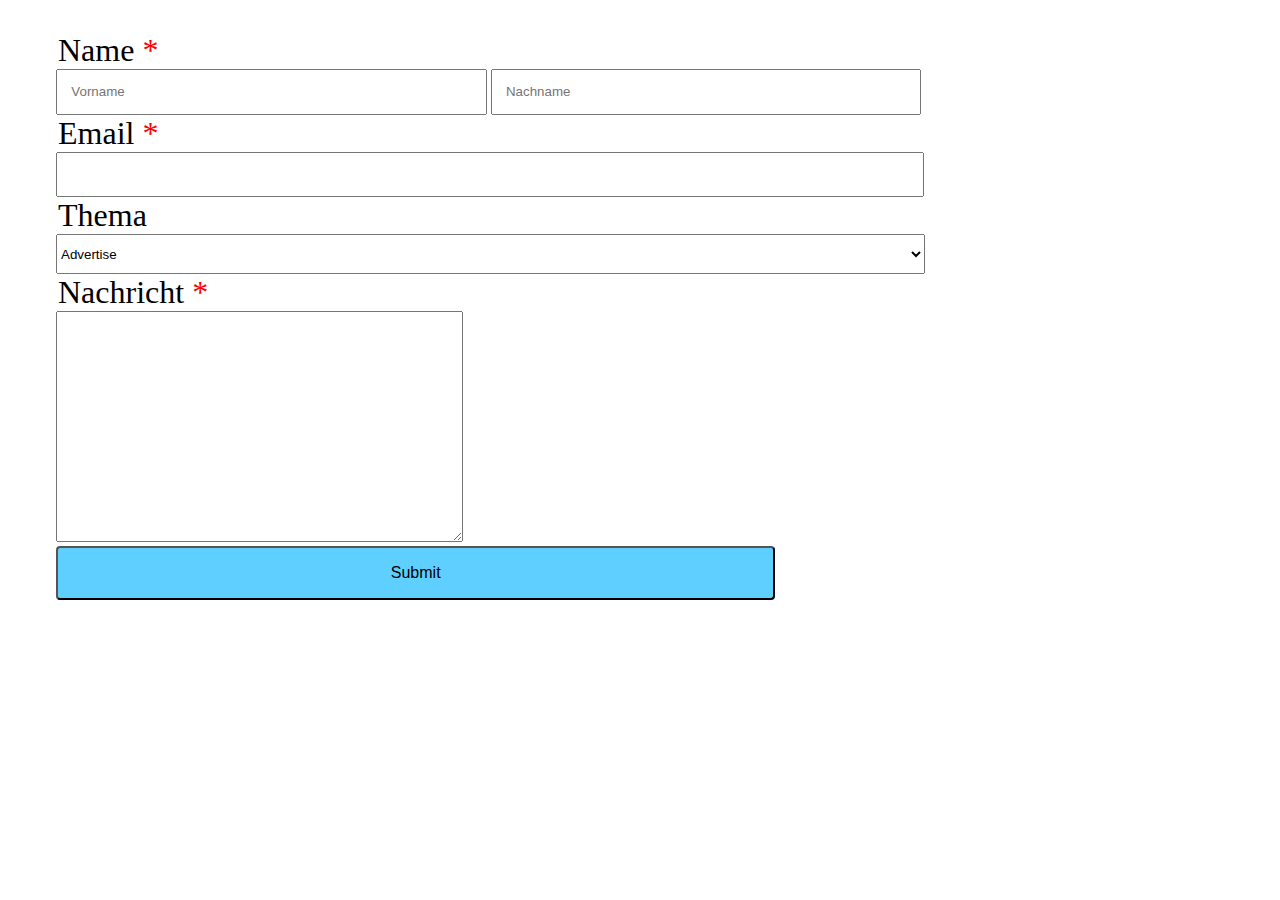
<file: form3.html>
<!DOCTYPE html>
<html lang="en">
<head>
    <meta charset="UTF-8">
    <meta name="viewport" content="width=device-width, initial-scale=1.0">
    <meta http-equiv="X-UA-Compatible" content="ie=edge">
    <link rel="stylesheet" href="css/form3.css">
    <title>Document</title>
</head>
<body>
    <form action="send.html">
        <div class="name">
        <legend>Name </legend>
        <input type="text" placeholder="Vorname">
        <input type="text" placeholder="Nachname">
        </div>
        <div class="mail">
            <legend>Email </legend>
            <input type="email" name="mail" id="mail">
        </div>
        <div>
            <legend>Thema</legend>
            <select name="select" id="select">
                <option>Advertise</option>
                <option>Partnership</option>
                <option>General</option>
            </select>
        </div>
        <div class="text">
            <legend>Nachricht </legend>
            <textarea name="text" id="text" cols="48" rows="15"></textarea>
            <br>
            <input type="button" value="Submit">
        </div>
    </form>
</body>
</html>
</file>
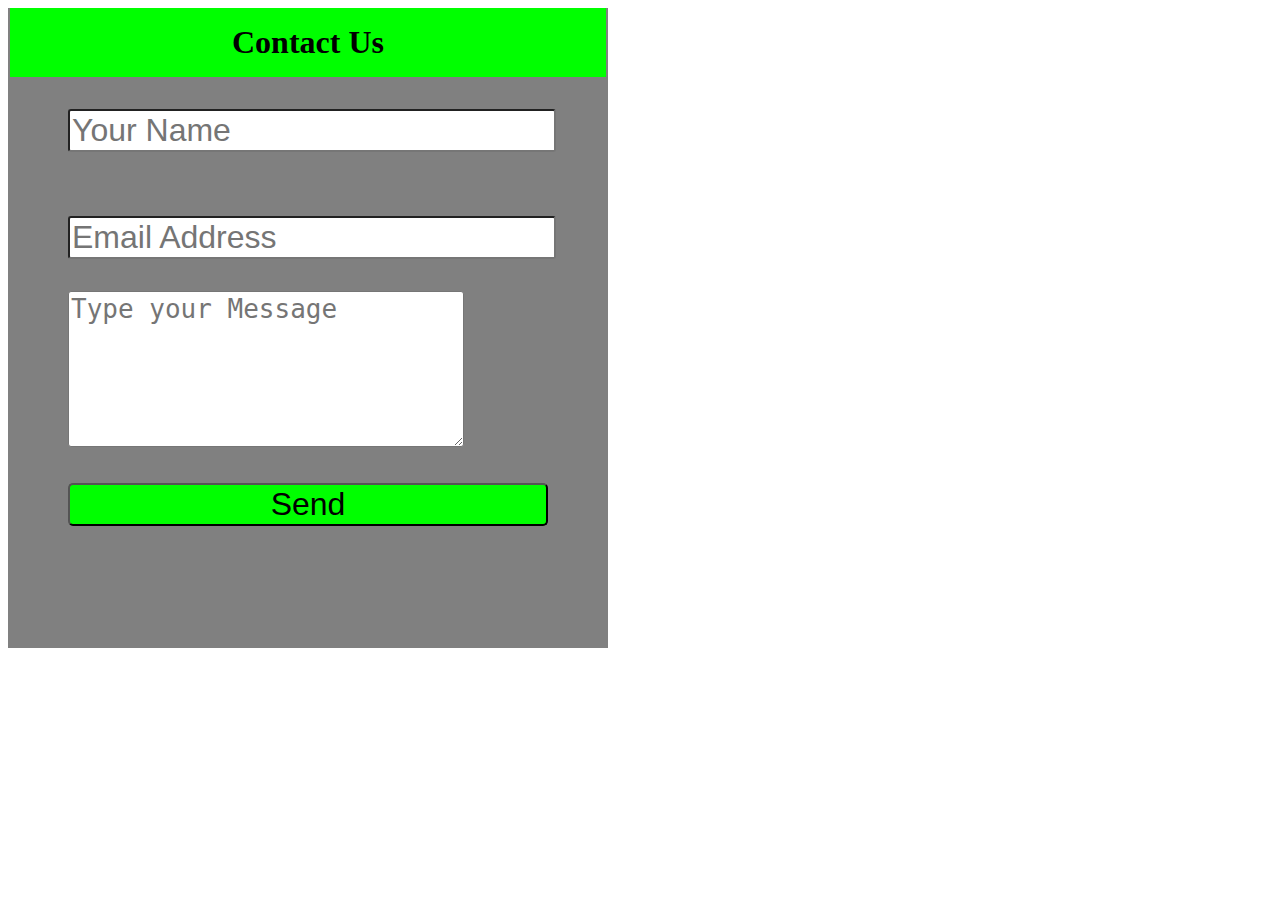
<file: form4.html>
<!DOCTYPE html>
<html lang="en">
<head>
    <meta charset="UTF-8">
    <meta name="viewport" content="width=device-width, initial-scale=1.0">
    <meta http-equiv="X-UA-Compatible" content="ie=edge">
    <link rel="stylesheet" href="css/form4.css">
    <title>Document</title>
</head>
<body>
    <div class="form">
        <form>
            <legend><h1>Contact Us</h1></legend>
            <input type="text" placeholder="Your Name">
            <input type="email" placeholder="Email Address">
            <textarea name="" id="" cols="30" rows="5" placeholder="Type your Message"></textarea>
            <input type="button" value="Send">
        </form>
    </div>
</body>
</html>
</file>
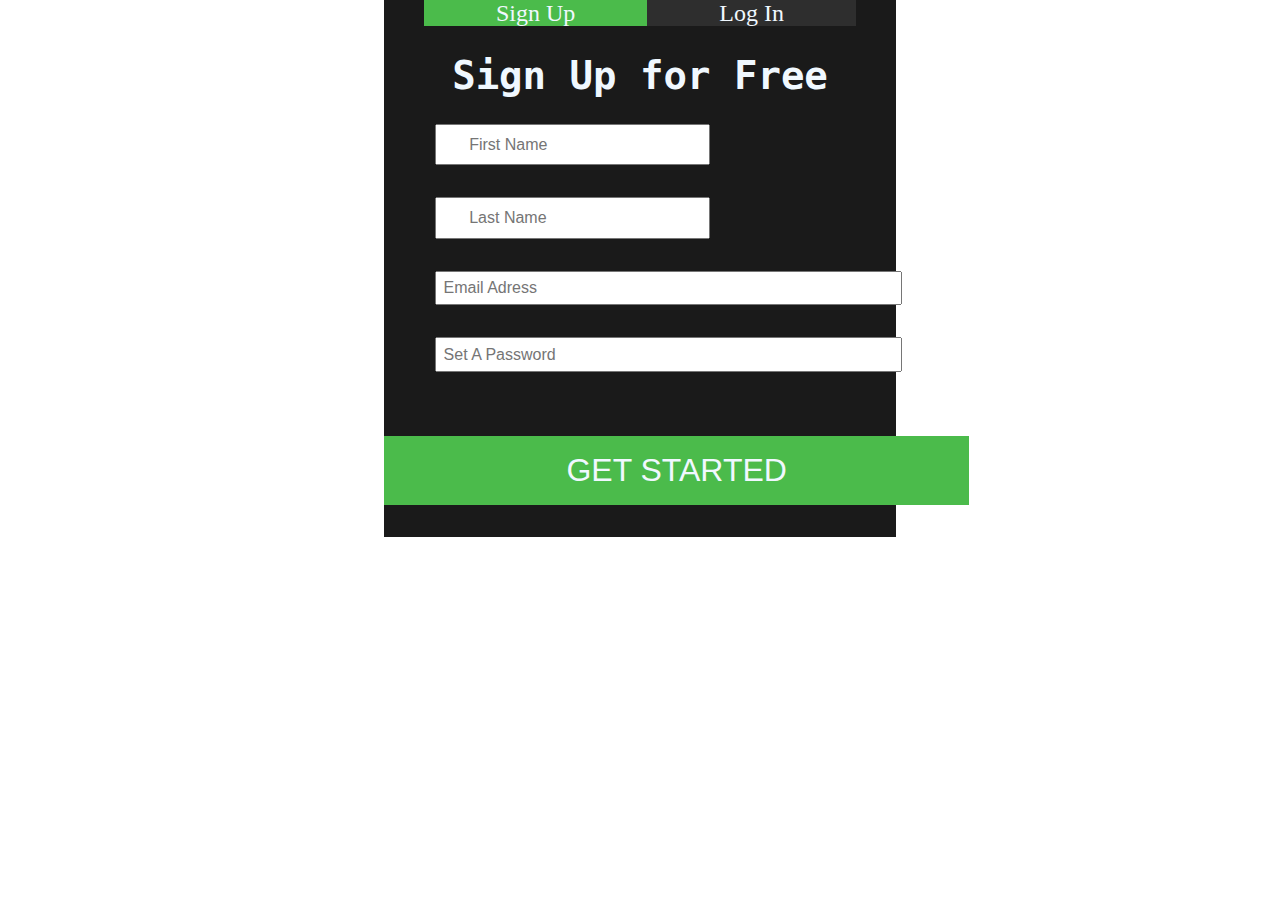
<file: form5.0.html>
<!DOCTYPE html>
<html lang="en">

<head>
    <meta charset="UTF-8">
    <meta name="viewport" content="width=device-width, initial-scale=1.0">
    <meta http-equiv="X-UA-Compatible" content="ie=edge">
    <link rel="stylesheet" href="css/form5.0.css">
    <title>Document</title>
</head>

<body>
    <main>
        <div class="Out">
            <form action="sing up">
                <div class="button1">
                    <a class=" active" href="form5.0.html">Sign Up</a><a class="signup" href="form5.1.html">Log In</a> 
                </div>
                <legend>
                    <h1>Sign Up for Free</h1>
                </legend>
                <div class="name">
                    <input type="text" placeholder="First Name" required>
                    <input type="text" placeholder="Last Name" required>
                </div>
                <div class="mail">
                    <input type="email" name="email" id="mail" placeholder="Email Adress" required>
                </div>
                <div class="pw">
                    <input type="password" placeholder="Set A Password">
                </div>
                <div class="pass">
                    <input type="button" value="GET STARTED">
                </div>
            </form>
        </div>
    </main>
</body>

</html>
</file>
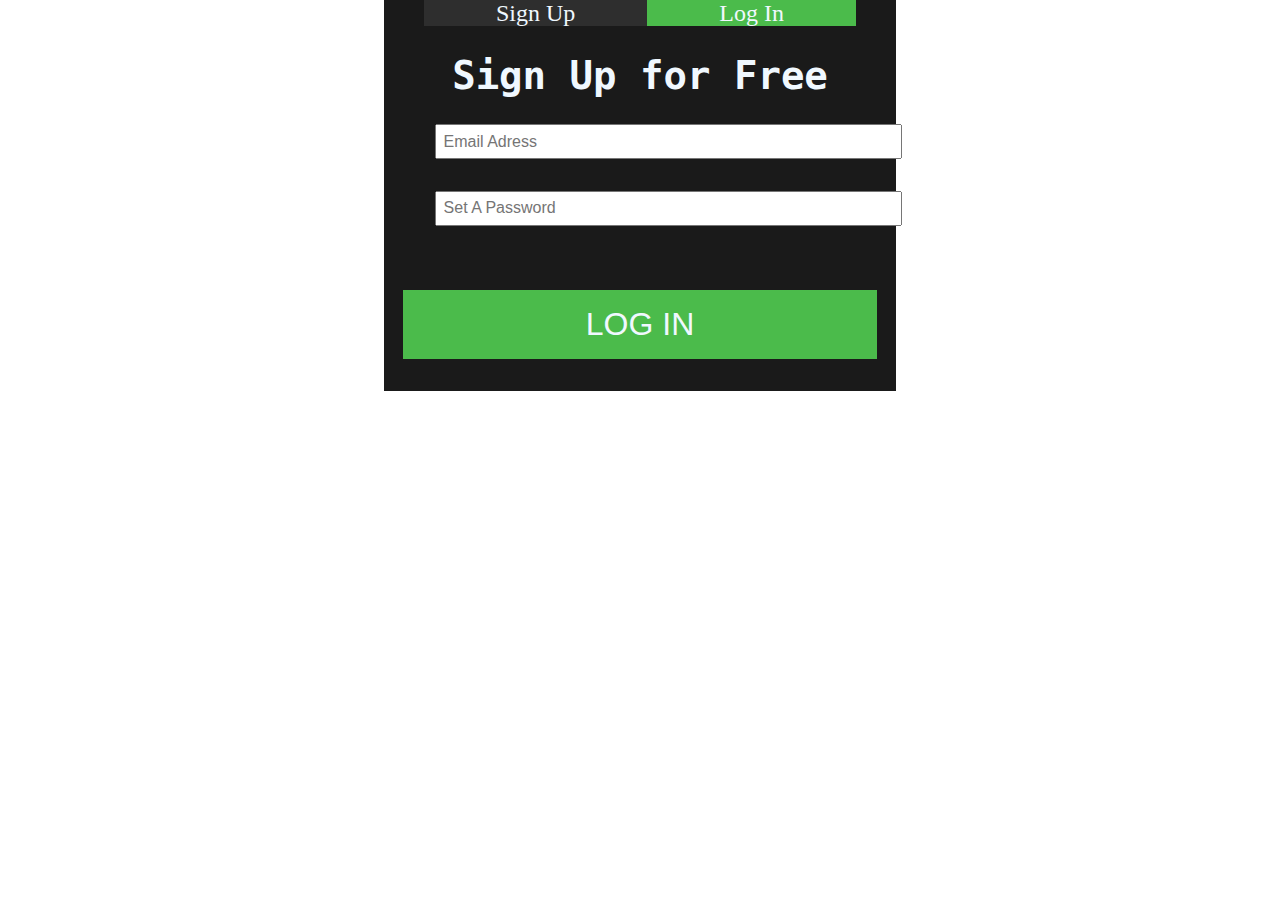
<file: form5.1.html>
<!DOCTYPE html>
<html lang="en">
<head>
    <meta charset="UTF-8">
    <meta name="viewport" content="width=device-width, initial-scale=1.0">
    <meta http-equiv="X-UA-Compatible" content="ie=edge">
    <title>Document</title>
    <link rel="stylesheet" href="css/form5.0.css">
</head>
<body>
        <main>
                
                    <div class="Out">
                        <form action="sing up">
                            <div class="button1">
                                <a class="signup " href="form5.0.html">Sign Up</a><a class="active"href="form5.1.html">Log In</a>
                                
                            </div>
                            <legend><h1>Sign Up for Free</h1></legend>
                            <div class="mail">
                                <input type="email" name="email" id="mail" placeholder="Email Adress" required>
                            </div>
                            <div class="pw">
                                <input type="password" placeholder="Set A Password">
                            </div>
                        </form> 
                        <div class="pass">
                            <input type="button" value="LOG IN">
                        </div>
                        
                    </div>
                   
        
            </main>
</body>
</html>
</file>
<file: css/form3.css>
input[type="button"] {
    background: rgba(59, 196, 255, 0.817);
    padding: 1em 20.8em;
    border-radius: 4px;
    font-size: 1em;
}
input[type="button"]:hover{
    background: linear-gradient(90deg, blue , purple);
    color: #fff;
}
.name>legend::after{
    content: '*';
    color: red;
}
.mail>legend::after{
    content: '*';
    color: red;
}
.text>legend::after{
    content: '*';
    color: red;
}
form{
    margin: 2em 3em;
}
input[type="text"]{
    width: 30em;
    padding: 1em;
}
legend{
    font-size: 2em;
}
input[type="email"]{
    width: 62.8em;
    padding: 1em;
}
select{
    width: 65.2em;
    height: 3em;
}
input[type="email"]:focus{
    outline-color: aquamarine;
}
input[type="text"]:focus{
    outline-color: aquamarine;
}
textarea:focus{
    outline-color: aquamarine;
}
</file>
<file: css/form4.css>
.form{
    width: 600px;
    height: 40em;
    background: grey;
}
h1{
    text-align: center;
    background: lime;
    margin: 0;
    padding: .5em;
}
input[type="text"]{
    width: 15em;
    margin: 1em 10%;
    font-size: 2em;
    border-radius: 3px;
}
input[type="email"]{
    width: 15em;
    margin: 1em 10%;
    font-size: 2em;
    border-radius: 3px;
}
input[type="button"]{
    width: 15em;
    margin: 1em 10%;
    font-size: 2em;
    background: lime;
    border-radius: 5px;
}
textarea{
    width: 15em;
    margin: 0em 10%;
    font-size: 2em;
    border-radius: 3px;
}
input[type="text"]:focus{
    outline: none;
}
input[type="email"]:focus{
    outline: none;
}
textarea:focus{
    outline: none;
}
</file>
<file: css/form5.0.css>
body{
    margin: 0;
    padding: 0;
}
.Out{
    background: rgb(26, 26, 26);
    width: 40%;
    margin:0 auto;
}
h1{
    font-family: monospace;
    color: aliceblue;
    text-align: center;
    font-size: 3em;
}
.signup:hover{
    background: rgba(75, 187, 75, 0.475);
    transition: all .6s ease-in;
}
a{
    font-size: 1.5em;
    color: aliceblue;
    text-decoration: none;
    padding: 0 3em;
}
.button1{
    text-align: center;
}
.signup{
    background: rgba(128, 128, 128, 0.194);
}
.active{
    background: rgb(75, 187, 75);
}
input[type="text"]{
    margin-left: 10%;
    text-align: left;
    font-size: 1em;
    margin-bottom: 2em;
    padding: .6em 2em;
    
}
input[type="email"]{
    margin-left: 10%;
    text-align: left;
    font-size: 1em;
    margin-bottom: 2em;
    padding: 0.4em;
    padding-right: 48.8%;
}
input[type="password"]{
    margin-left: 10%;
    text-align: left;
    font-size: 1em;
    margin-bottom: 2em;
    padding: 0.4em;
    padding-right: 48.8%;
}
input[type="button"]{
    background: rgb(75, 187, 75);
    padding:.5em  5.7em;
    margin: 1em 0;
    font-size: 2em;
    border: none;
    color: aliceblue;
}
.pass{
    text-align: center;
}
</file>
